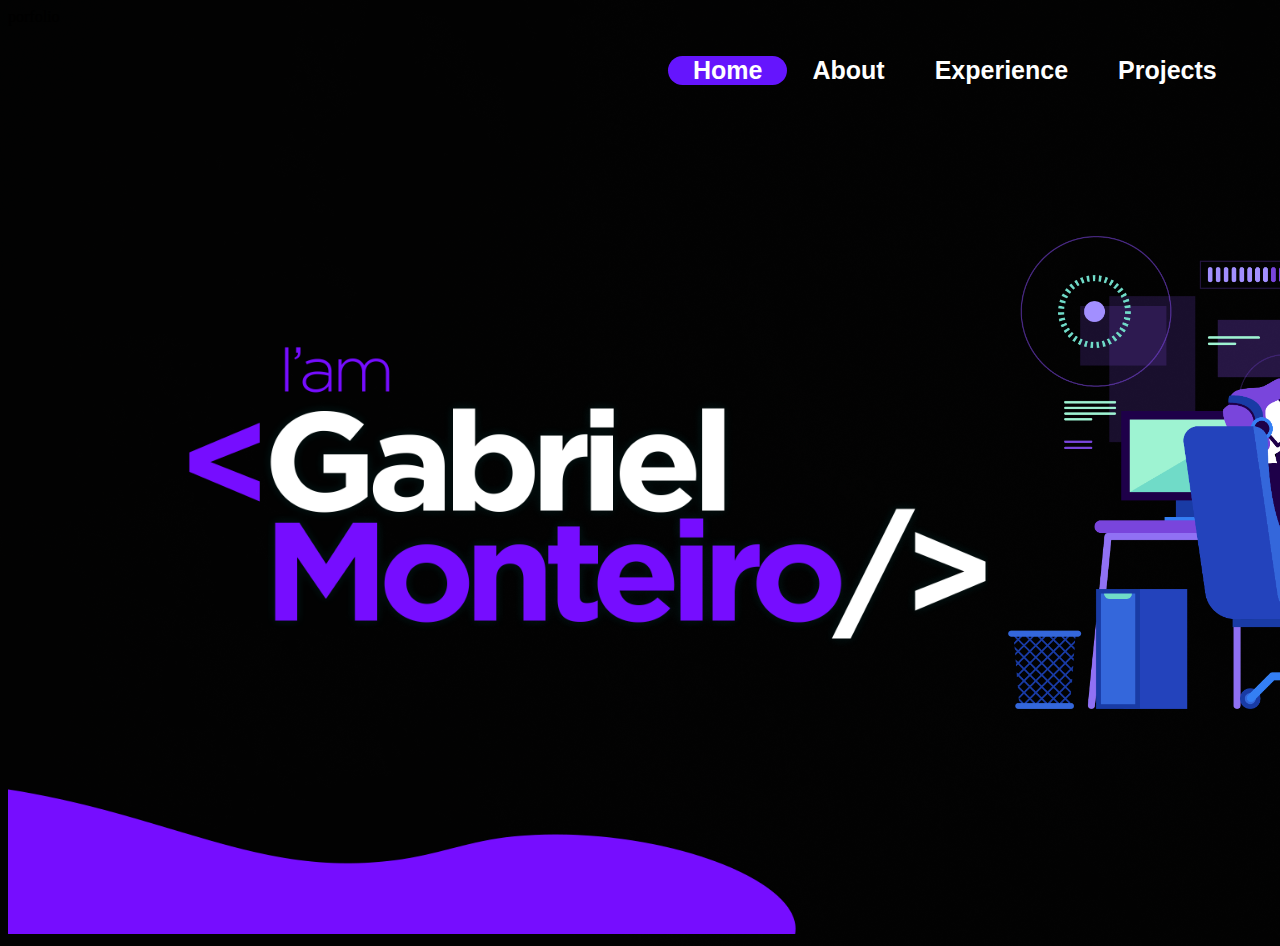
<file: Portfolio/index.html>
<!DOCTYPE html>
<html lang="en">
<head>
    <meta charset="UTF-8">
    <title>Porfolio - Gabriel Monteiro</title>
    <link rel="stylesheet" type="text/css" href="style.css">
</head>
<body> 
    <div id="pagina-principal">
        <div class="portfolio">
            <label>porfolio</label>
        </div>
        <div id="home">
            <ul id="navegacao">
            <li class="home "><a href="index.html"><strong>Home</strong></a></li>
            <li class="about "><a href="about.html"><strong>About</strong></a></li>
            <li class="experience "><a href="Experience.html"><strong>Experience</strong></a></li>
            <li class="projects "><a href="Projects.html"><strong>Projects</strong></a></li>
        </ul>
        </div>       
        
    </div>   
       
      <div id="imagem">
        <img src="Imagens/GabrielMonteiro.png" width="800px">
    </div>
    <div id="imagem-pessoa">
        <img src="Imagens/eu.png" width="700px">
    </div>
    <div id="efeito">
        <img src="Imagens/efeito.png" width="800px">
    </div>
    
</body>
</html>
</file>
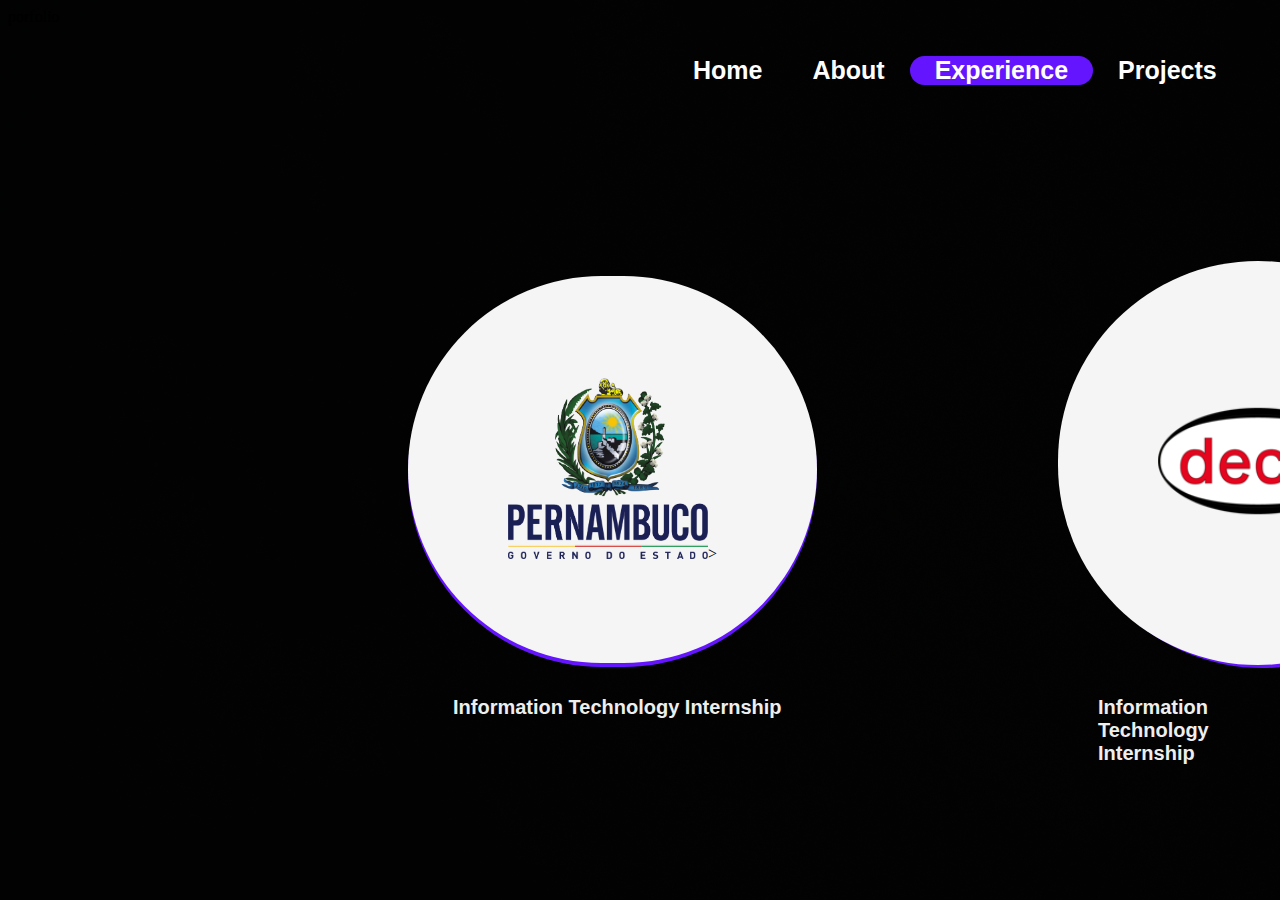
<file: Portfolio/experience.html>
<!DOCTYPE html>
<html lang="en">
<head>
    <meta charset="UTF-8">
    <title>Experience</title>
    <link rel="stylesheet" type="text/css" href="style.css">
</head>
<body>
    <div id="página-principal">

        <label>porfolio</label>
        <div id="experience">
            <ul id="navegacao">
            <li class="home "><a href="index.html"><strong>Home</strong></a></li>
            <li class="about "><a href="about.html"><strong>About</strong></a></li>
            <li class="experience "><a href="Experience.html"><strong>Experience</strong></a></li>
            <li class="projects "><a href="Projects.html"><strong>Projects</strong></a></li>
        </ul>
        </div>        
    </div>
    <div id="Cargo">
        <strong>Information Technology Internship</strong>
    </div>
    <div id="Cargo2">
        <strong>Information Technology Internship</strong>
    </div>
    <div id="secretaria">
        <a href="https://www.pe.gov.br/portal-governo-pe/"><img src="Imagens/logo estado de pernambuco.png" width="200px"></a>>
    </div>
    <div id="secretaria2">
        <a href="https://www.pe.gov.br/portal-governo-pe/"><img src="Imagens/logo estado de pernambuco.png" width="200px"></a>>
    </div>
    <div id="decal">
        <a href="https://www.decalbrasil.com"><img src="Imagens/decal logo.png" width="200px"></a> 
    </div>
    <div id="decal2">
        <a href="https://www.decalbrasil.com"><img src="Imagens/decal logo.png" width="200px"></a> 
    </div>
</body>
</html>
</file>
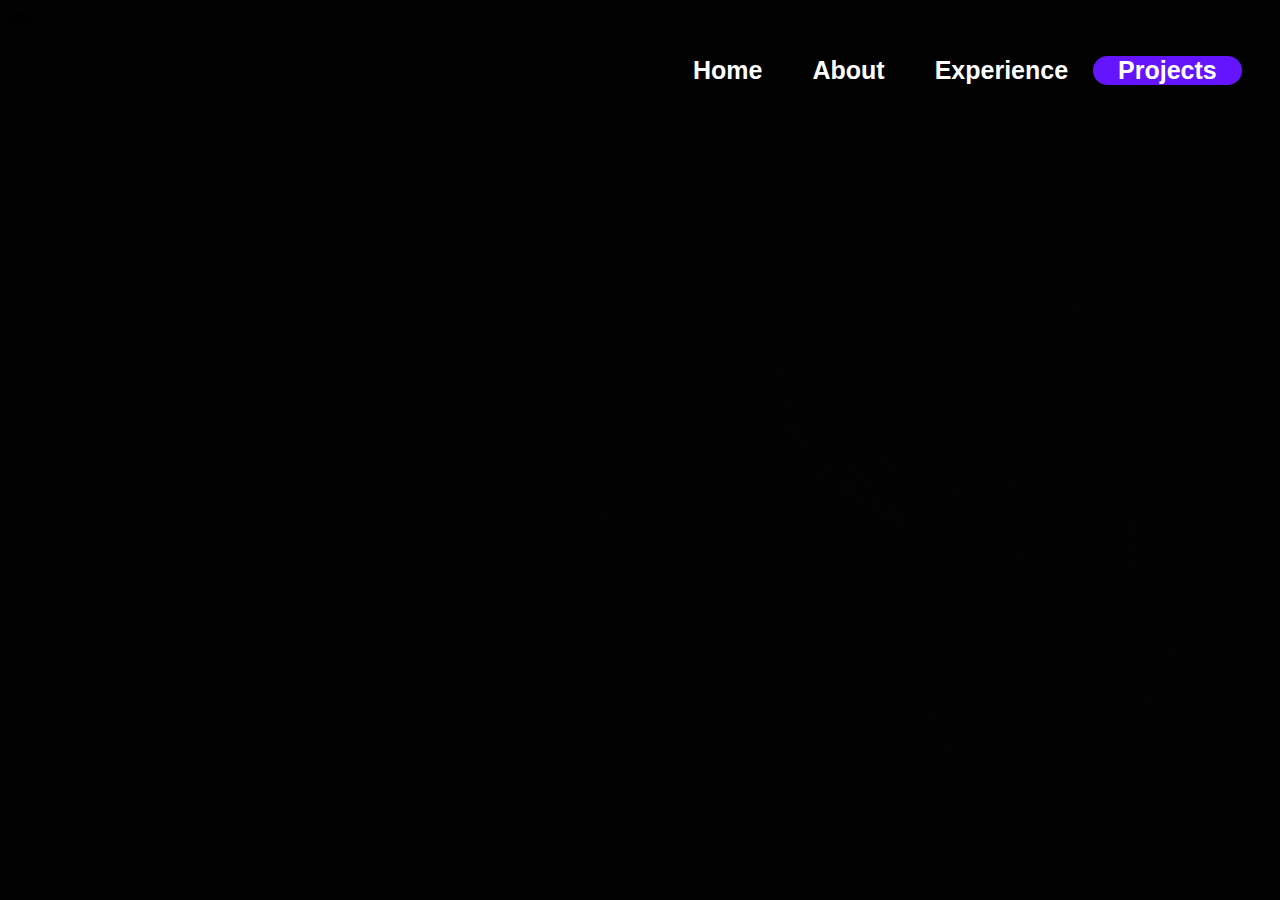
<file: Portfolio/projects.html>
<!DOCTYPE html>
<html lang="en">
<head>
    <meta charset="UTF-8">
    <title>Porfolio - Gabriel Monteiro</title>
    <link rel="stylesheet" type="text/css" href="style.css">
</head>
<body>
    <div id="página-principal">

        <label>porfolio</label>
        <div id="projects">
            <ul id="navegacao">
            <li class="home "><a href="index.html"><strong>Home</strong></a></li>
            <li class="about "><a href="about.html"><strong>About</strong></li>
            <li class="experience "><a href="Experience.html"><strong>Experience</strong></li>
            <li class="projects "><a href="Projects.html"><strong>Projects</strong></li>
        </ul>
        
        </div>        
     
    </div>
</body>
</html>
</file>
<file: Portfolio/style.css>
body{
    background: url('Imagens/background.png');
}

#efeito{
    margin-top:680px;
}

#imagem{
    
   margin-left: 180px;
   margin-top: 220px;
   position:absolute;
   
    
}
#imagem-pessoa{
    
    margin-top: 180px;
    margin-left:1000px;
    float: left;
    position:absolute;
    
   
}

#imagem-sobre{
    margin-top: 50px;
    margin-left:1050px;
    float: left;
    position:absolute;
    
}
#pagina-sobre{
    margin-top: 150px;
}

#Cargo{
    color:rgb(238, 238, 238);
    font-family: 'Segoe UI', Tahoma, Geneva, Verdana, sans-serif;
    margin-top: 640px;
    margin-left:445px;
    font-size: 20px;
    float: left;
    position: absolute;
}

#Cargo2{
    color:rgb(238, 238, 238);
    font-family: 'Segoe UI', Tahoma, Geneva, Verdana, sans-serif;
    margin-top: 640px;
    margin-left:1090px;
    font-size: 20px;
    float: left;
    position: absolute;
}

#secretaria{
    margin-top: 220px;
    margin-left:400px;
    float: left;
    position:absolute;
    background: #f5f5f5;
    padding:100px;
    border-radius: 250px;
}
#secretaria2{
    margin-top: 195px;
    margin-left:400px;
    float: left;
    background: #6515fd;
    padding:100px;
    border-radius: 250px;
}

#decal{
    margin-top: 205px;
    margin-left:1050px;
    float: left;
    position:absolute;
    background: #f5f5f5;
    padding:100px;
    border-radius: 200px;
}

#decal2{
    margin-top: -403px;
    margin-left:1055px;
    float: left;
    background: #6515fd;
    padding:100px;
    border-radius: 200px;
}
ul{
    margin-top: 30px;
    margin-left: 620px;
    font-size: 25px;
    
    
}
ul #navegacao{
    margin:0;
    padding:0;
    width: 200px;
    display: block;
    text-decoration: none;
    color: #fff;
    float: left;
    
}
ul a{
    display: block;
    font-family: Arial, Helvetica, sans-serif;
    color: #fff;
    text-decoration: none;
    list-style-type: none;
    padding: 0 1em;
   
    

}

ul li{
    float: left;
    list-style-type: none;
}

a :hover{
    color: #6515fd;
}

#home #navegacao .home a,
#about #navegacao .about a,
#experience #navegacao .experience a,
#projects #navegacao .projects a{
    color:#fff;
    background:#6515fd;
    border-radius: 20px;
}

#sobre{
    color:rgb(243, 243, 243);
    float:left;
    margin-top:90px;
    margin-left: 220px;
    font-size: 30px;
    font-family:'Segoe UI', Tahoma, Geneva, Verdana, sans-serif;
    max-width: 500px;
    text-align: center;

}
</file>
